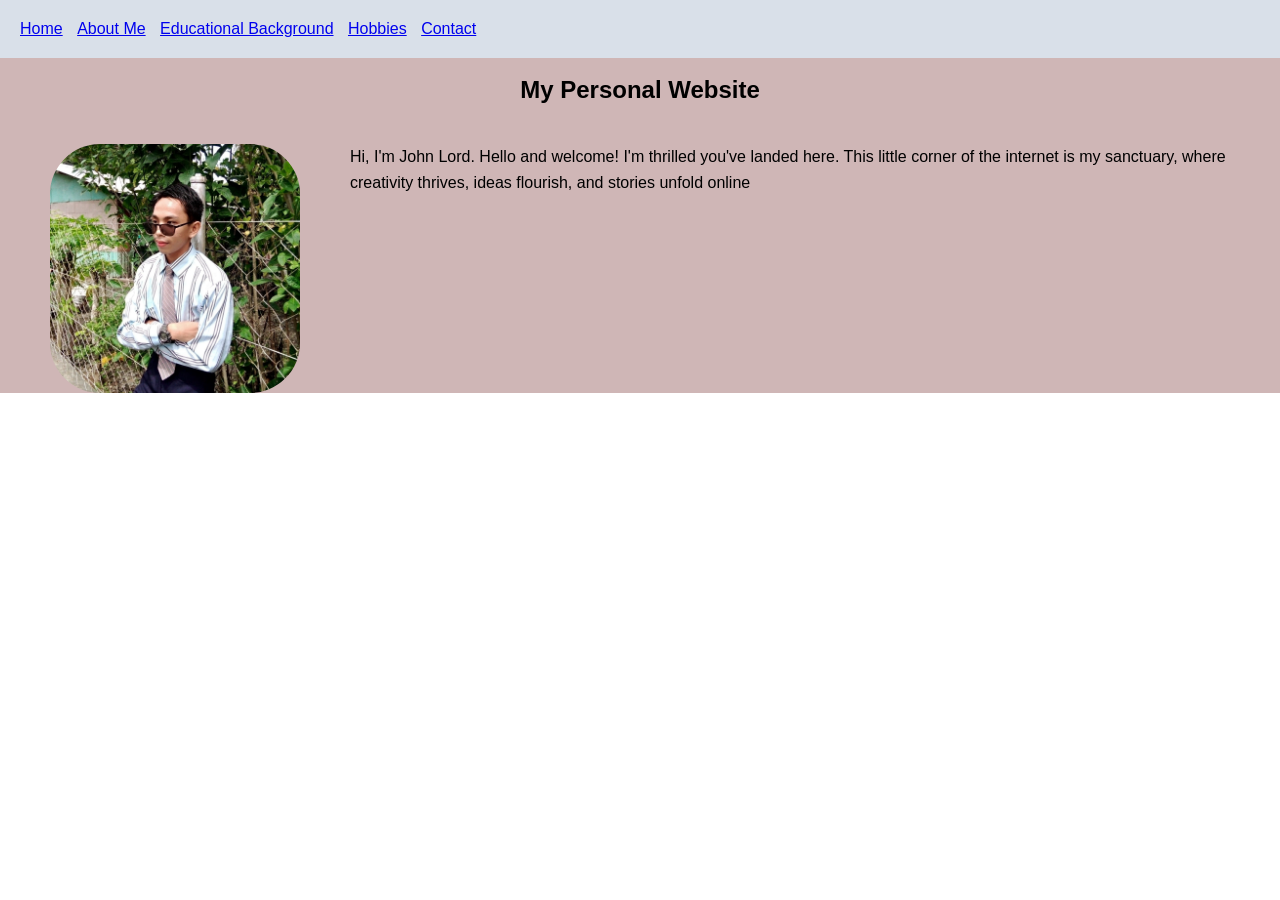
<file: index.html>
<!DOCTYPE html>
<html lang="en">
<head>
    <meta charset="UTF-8">
    <meta name="viewport" content="width=device-width, initial-scale=1.0">
    <title>Home</title>
    <link rel="stylesheet" href="style.css">
</head>
<body>
    <header>
        
    </header>
    <nav>
        <ul>
            <li><a href="index.html">Home</a></li>
            <li><a href="About.html">About Me</a></li>
            <li><a href="Educational.html">Educational Background</a></li>
            <li><a href="Hobbies.html">Hobbies</a></li>
            <li><a href="Contact.html">Contact</a></li>
        </ul>
    </nav>
    <section class="index">
    <main>
        <br><br>
        <h1>My Personal Website</h1>
        <img class="profile-photo" src="Pic-Vedio/Home.jpg" alt="Your Name">
        <div>
            <p>Hi, I'm John Lord. Hello and welcome! I'm thrilled you've landed here.
            This little corner of the internet is my sanctuary,
            where creativity thrives, ideas flourish, and stories unfold online</p>
        </div>
    </main>
</section>
</body>
</html>
</file>
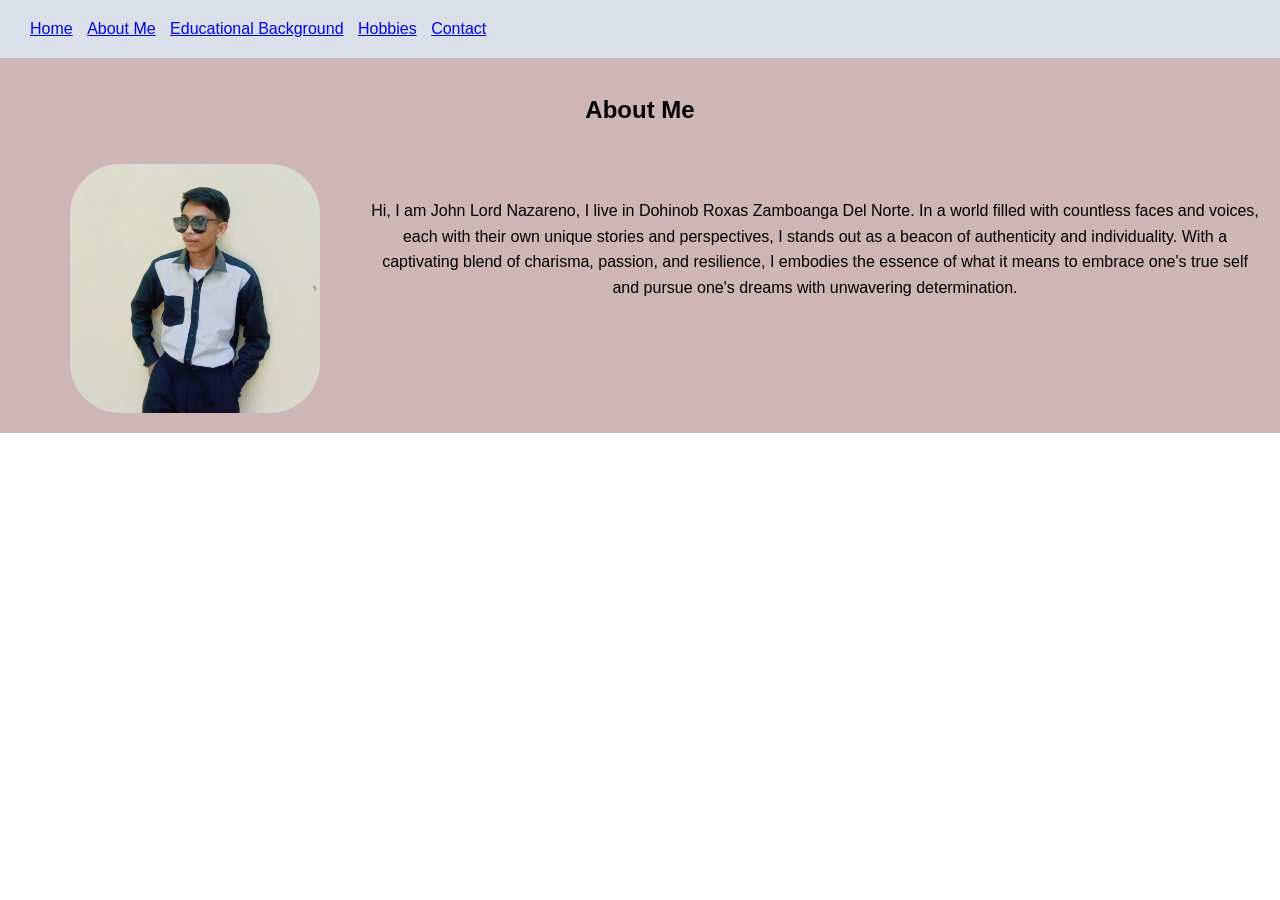
<file: About.html>
<!DOCTYPE html>
<html lang="en">
<head>
    <meta charset="UTF-8">
    <meta name="viewport" content="width=device-width, initial-scale=1.0">
    <title>About Me</title>
    <link rel="stylesheet" href="style.css">
    
</head>
<body>
<header>
    
</header>
<nav>
    <ul>
        <li>
            <li><a href="index.html">Home</a></li>
            <li><a href="About.html">About Me</a></li>
            <li><a href="Educational.html">Educational Background</a></li>
            <li><a href="Hobbies.html">Hobbies</a></li>
            <li><a href="Contact.html">Contact</a></li>
    </ul>
</nav>
<section class="about">
    
    <main>
        <br><br>
        <h1>About Me</h1>
        <img class="profile-photo" src="Pic-Vedio/profile.jpg" alt="Your Name">
        <div> <br></div>
            
            <p>Hi, I am John Lord Nazareno, I live in Dohinob Roxas Zamboanga Del Norte.
           In a world filled with countless faces and voices, each with their own unique stories and perspectives, I stands out as a beacon of authenticity and individuality.
            With a captivating blend of charisma, passion, and resilience, I embodies the essence of what it means to embrace one's true self and pursue one's dreams with unwavering determination.</p> 

        </div>
    </main>
</section>
</body>
</html>
</file>
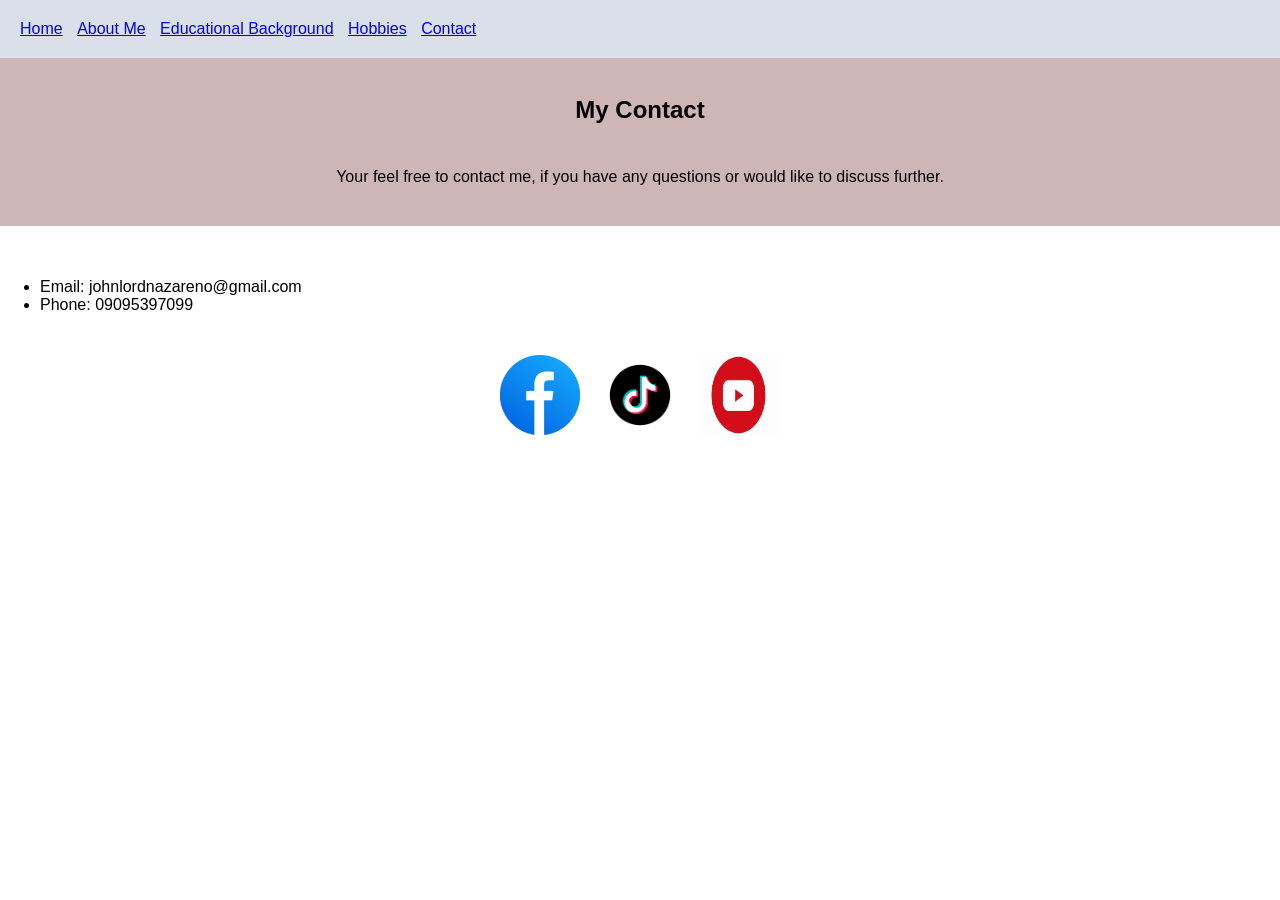
<file: Contact.html>
<!DOCTYPE html>
<html lang="en">
<head>
    <meta charset="UTF-8">
    <meta name="viewport" content="width=device-width, initial-scale=1.0">
    <title>Contact</title>
    <link rel="stylesheet" href="style.css">
</head>
<body>
    <header>
    </header>
    <nav>
        <ul>
            <li><a href="index.html">Home</a></li>
            <li><a href="About.html">About Me</a></li>
            <li><a href="Educational.html">Educational Background</a></li>
            <li><a href="Hobbies.html">Hobbies</a></li>
            <li><a href="Contact.html">Contact</a></li>
        </ul>
    </nav>
    <section class="contact">
        <main>
   
            <div>
                <br><br>
                <h1>My Contact</h1>
                <p>Your feel free to contact me, if 
                    you have any questions or would like to discuss further.</p>
               
            </div>
        </main>
    </section>

    <br></br>
    <ul>
        <li>Email: johnlordnazareno@gmail.com</li>
        <li>Phone: 09095397099</li>
    </ul>

    <footer>
            <a href="https://www.facebook.com/profile.php?id=61582935054592">
            <img class="a-logo" src="Pic-Vedio/facebook.jpg" alt="fb logo">
        </a>   
            <a href="https://www.tiktok.com/@yournash123">
                <img class="a-logo" src="Pic-Vedio/tiktok logo.png" alt="Tiktok Logo">
        </a>
            <a href="https://tiktok.com/@marjorieandjohnlord01">
                <img class="a-logo" src="Pic-Vedio/YOUTUBE LOGO.jfif" alt="youtube Logo">
        </a>
    </footer>
</body>
</html>
</file>
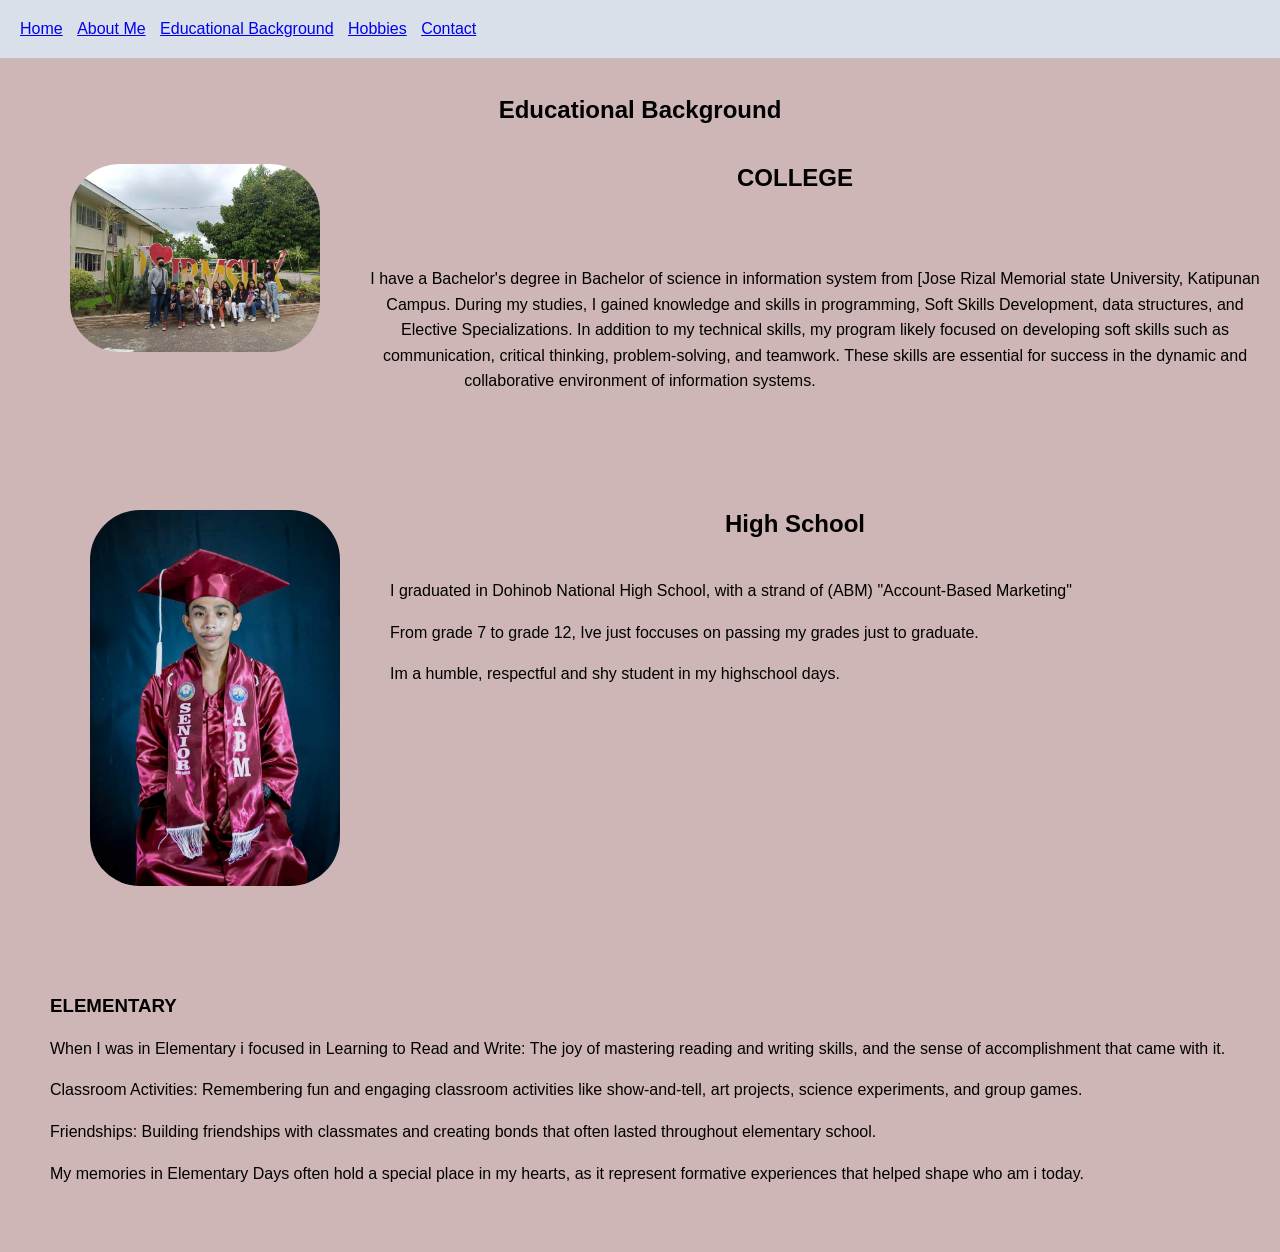
<file: Educational.html>
<!DOCTYPE html>
<html lang="en">
<head>
    <meta charset="UTF-8">
    <meta name="viewport" content="width=device-width, initial-scale=1.0">
    <title>Educational Background</title>
    <link rel="stylesheet" href="style.css">
</head>
<body>
    <header>
        
    </header>
    <nav>
        <ul>
            <li><a href="index.html">Home</a></li>
            <li><a href="About.html">About Me</a></li>
            <li><a href="Educational.html">Educational Background</a></li>
            <li><a href="Hobbies.html">Hobbies</a></li>
            <li><a href="Contact.html">Contact</a></li>
        </ul>
    </nav>
    <section class="educational">
        <main>
          <br></br>
            <h1>Educational Background</h1>
            <img class="profile-photo" src="Pic-Vedio/College.jfif" alt="Your Name">
            <div>
                <h1>COLLEGE</h1>
                <br></div>
                    <p>I have a Bachelor's degree in Bachelor of science in information system from [Jose Rizal Memorial state University, Katipunan Campus.
                    During my studies, I gained knowledge and skills in programming, Soft Skills Development, data structures, and Elective Specializations.
                    In addition to my technical skills, my program likely focused on developing soft skills such as communication, critical thinking, problem-solving, and teamwork. These skills are essential for success in the dynamic and collaborative environment of information systems.</p>
            </div>
        </main>
    </section>
    <section class="highschool">
        <main>
            <img class="profile-photo" src="Pic-Vedio/High School.jfif" alt="Your Name">
            <div>
                <h2>High School</h2>

            <p>I graduated in Dohinob National High School, with a strand of (ABM) "Account-Based Marketing"</p>
            <p>From grade 7 to grade 12, Ive just foccuses on passing my grades just to graduate.</p>
            <p>Im a humble, respectful and shy student in my highschool days.</p>
               
            </div>
        </main>
    </section>
    <section class="ELEMENTARY">
        <main>    
            <div> 
                <h3>ELEMENTARY</h3>
                <p>When I was in Elementary i focused in Learning to Read and Write: The joy of mastering reading and writing skills, and the sense of accomplishment that came with it.</p>
                <p>Classroom Activities: Remembering fun and engaging classroom activities like show-and-tell, art projects, science experiments, and group games.</p>
                <p>Friendships: Building friendships with classmates and creating bonds that often lasted throughout elementary school.</p>
                <p>My memories in Elementary Days often hold a special place in my hearts, as it represent formative experiences that helped shape who am i today.</p>

            </div>
        </main>
    </section>
    </body>
    </html>
</file>
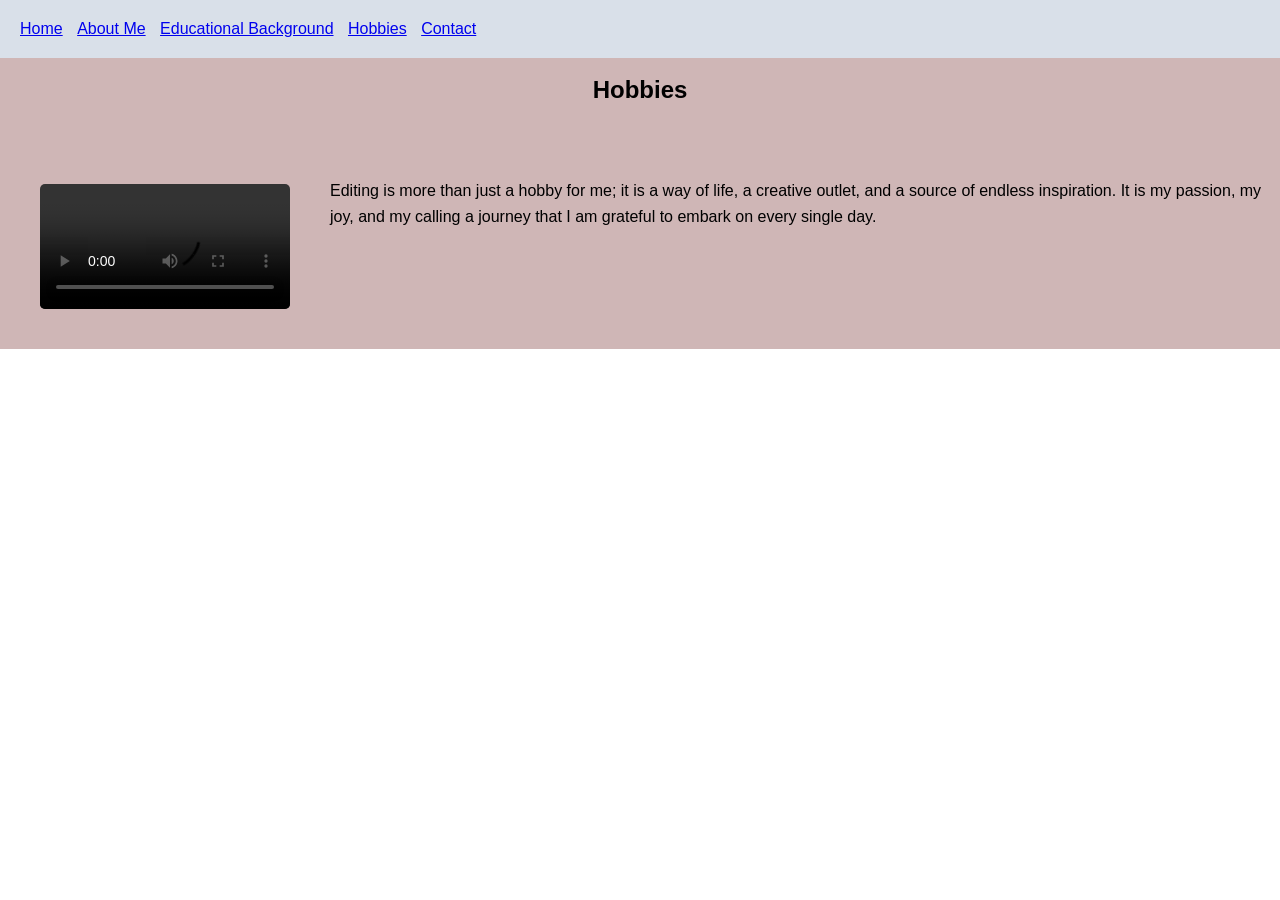
<file: Hobbies.html>
<!DOCTYPE html>
<html lang="en">
<head>
    <meta charset="UTF-8">
    <meta name="viewport" content="width=device-width, initial-scale=1.0">
    <title>Hobbies</title>
    <link rel="stylesheet" href="style.css">
</head>
<body>
    <header>
        
    </header>
    <nav>
        <ul>
            <li><a href="index.html">Home</a></li>
            <li><a href="About.html">About Me</a></li>
            <li><a href="Educational.html">Educational Background</a></li>
            <li><a href="Hobbies.html">Hobbies</a></li>
            <li><a href="Contact.html">Contact</a></li>
        </ul>
    </nav>
    <section>
    <main>
        <br><br>
        <h1>Hobbies</h1>
            <section class="video">
                <video controls style="width:200%;">
                    <source src="Pic-Vedio/Hobbies.mp4" type="video/mp4">
                    Your browser does not support the video tag.
                </video>
        <div>
            <br></div>
        <p>Editing is more than just a hobby for me; it is a way of life, a creative outlet, 
            and a source of endless inspiration. It is my passion, 
            my joy, and my calling a journey that I am grateful to embark on every single day.</p>
            
        </div>
    </main>
</section>
</body>
</html>
</file>
<file: style.css>
/* Global styles */
* {
    box-sizing: border-box;
}
body {
   
    font-family: Arial, sans-serif;
    margin: 0;
    padding: 0;
}

/* Styles for larger screens */
header,
nav,
section,
footer {
    padding: 0;
    margin-bottom: auto;
}

nav {
    position: fixed;
    top: 0;
    width: 100%;
    background-color: #d9e0e9;
}

nav ul {
    list-style-type: none;
    padding: 0;
    margin: 0;
    text-align: left;
    white-space: nowrap;
    overflow-x: auto;
}

nav ul li {
    display: inline;
    margin-right: 10px;
}

section {
    background-color: rgb(207, 182, 182);
}

section img {
    float: left;
    margin-right: 20px;
    border-radius: 50%;
}

section::after {
    content: "";
    display: table;
    clear: both;
}

ul li a:hover {
    border-top-color: var(--secondary-color);
    border-bottom-color: var(--secondary-color);
    color: var(--secondary-color);
}

/* Styles for smaller screens */
@media screen and (max-width: 480px) {
    header,
    nav,
    section,
    footer {
        padding: 10px;
        margin-bottom: 5px;
    }

    .profile-photo {
        max-width: 200px;
        margin: 30px auto;
    }

    h1,
    h2 {
        margin: 10px;
    }

    p {
        margin: 5px;
    }

    video {
        max-width: 100%;
        margin: 0 auto 10px;
    }

    nav ul {
        top: 20px; /* Adjust as needed */
    }

    .profile-photo {
        max-width: 250px;
        margin-right: 20px;
        margin-left: 20px;
    }

    h1,
    h2 {
        margin: 20px;
    }

    video {
        margin: 20px;
    }
}

/* Common styles */
.about,
.educational,
.Hobbies,
.contact {
    padding: 20px;
    display: flex;
    justify-content: center;
    align-items: center;
    text-align: center;
    transition: transform 0.5s ease; /* Add this line */
}

.slide {
    transform: translateX(20%);
}

.profile-photo {
    max-width: 250px;
    margin-right: 50px;
    margin-left: 50px;
    border-radius: 50px;
    
}

h1, h2 {
    text-align: center;
    margin: 40px;
}

p {
    line-height: 1.6;
}

nav ul {
    margin: 20px;
}

video {
    object-fit: cover;
    width: 200%;
    height: auto;
    display: block;
    border-radius: 5px;
    transition: transform 0.3s ease;
    max-width: 250px;
    margin: 40px; 
    float: left;
 
}

footer {
    display: flex;
    justify-content: center;
    align-items: center;
    height: 15vh;
    padding: 0 20px;
    gap: 20px;
}

.contact {
    text-align: center;
}

.a-logo {
    height: 80px;
    width: 80px;
    margin-right: 0px;
}

.feedback {
    text-align: left;
    margin: 40px; 
}

.feedback button {
    padding: 10px;
    width: 70px;

 
   }

.highschool { 
    padding: 40px;
} 

.highschool { 
    padding: 40px;
}
.ELEMENTARY{
    padding: 50px;

}

.profile-photo:active {
    transform: scale(0.9); /* Add this line */
    }
</file>
